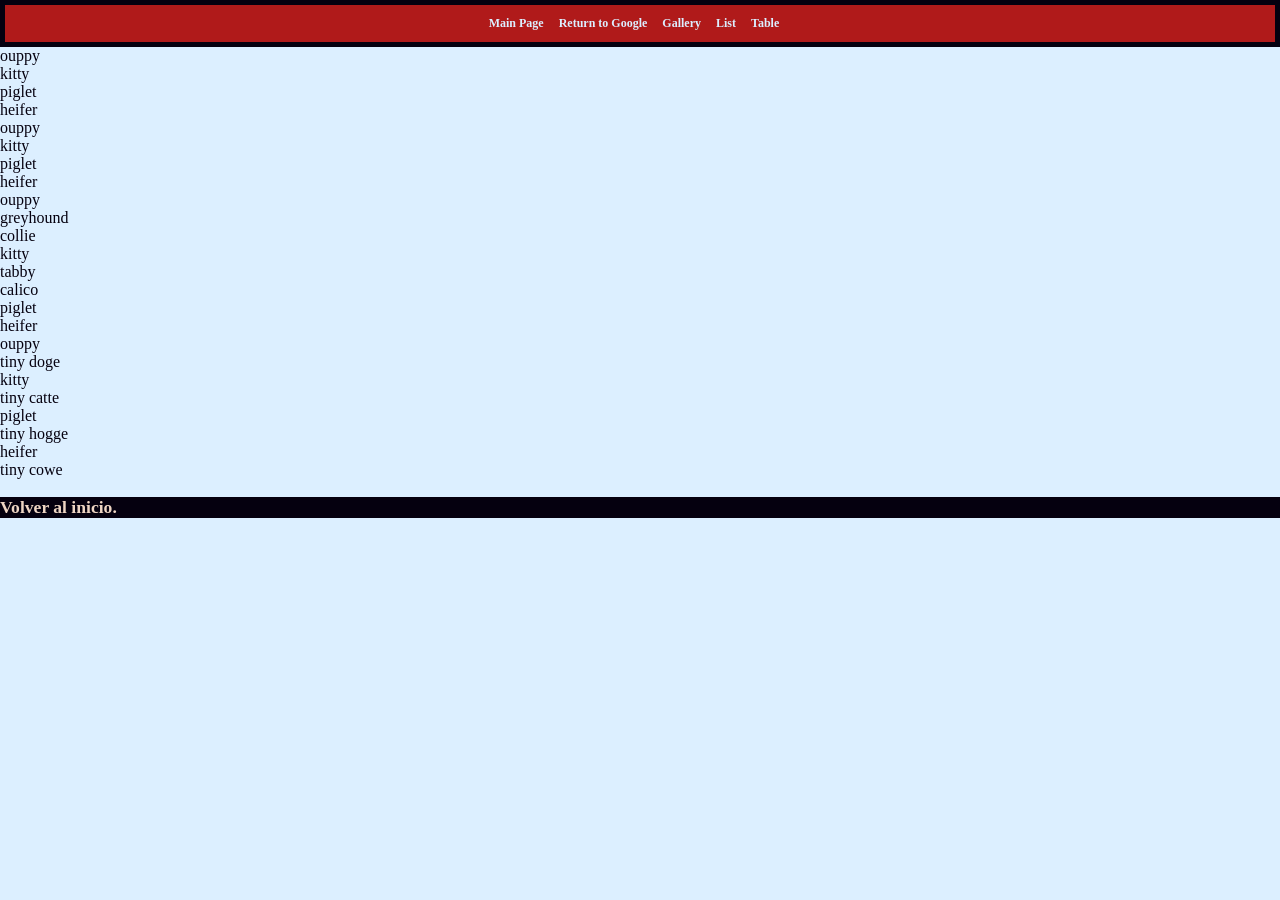
<file: prac1/templates/list.html>
<!DOCTYPE html>
<html lang="">
  <head>
    <meta charset="utf-8">
    <meta name="description" content="Práctica de HTML y CSS.">
    <meta name="keywords" content="HTML, CSS, JS, ejercicios, lista, listas, varios.">
    <meta name="author" content="I.M. Napal">
    <meta name="viewport" content="width=device-width, initial-scale=1.0">
    <title>List of Lists</title>
    <link rel="icon" type="image/x-icon" href="../img/favicon.ico">
    <link rel="stylesheet" href="../stylesheet.css">
  </head>
  <body>
    <header>
      <a href="../index.html" id="top">
        Main Page
      </a> 
      &nbsp; &nbsp; 
      <a href="https://www.google.com">
        Return to Google
      </a> 
      &nbsp; &nbsp; 
      <a href="gallery.html">
        Gallery
      </a> 
      &nbsp; &nbsp; 
      <a href="list.html">
        List
      </a> 
      &nbsp; &nbsp; 
      <a href="table.html">
        Table
      </a>
      &nbsp; &nbsp;  
    </header>
    <section id="section1">
    <ul> 
      <li>ouppy</li>
      <li>kitty</li>
      <li>piglet</li>
      <li>heifer</li>
    </ul> 
    </section>
    <section id="section2">
      <ol>
      <li>ouppy</li>
      <li>kitty</li>
      <li>piglet</li>
      <li>heifer</li></ol>
    </section>
    <section id="section3">
      <ul>
      <li>ouppy</li>
      <ol><li>greyhound</li>
        <li>collie</li></ol>
      <li>kitty</li>
      <ol>
        <li>tabby</li>
        <li>calico</li></ol>
      <li>piglet</li>
      <li>heifer</li></ul>
    </section>
    <section id="section4">
      <dl>
      <dt>ouppy</dt>
      <dd> tiny doge</dd>
      <dt>kitty</dt>
      <dd>tiny catte</dd>
      <dt>piglet</dt>
      <dd>tiny hogge</dd>
      <dt>heifer</dt>
    <dd> tiny cowe</dd></dl>
    </section>
    <main> 
      &nbsp; &nbsp; 
    </main>
    <footer>
      <a href="list.html#top">
        Volver al inicio.
      </a>
    </footer>
  </body>
</html>
</file>
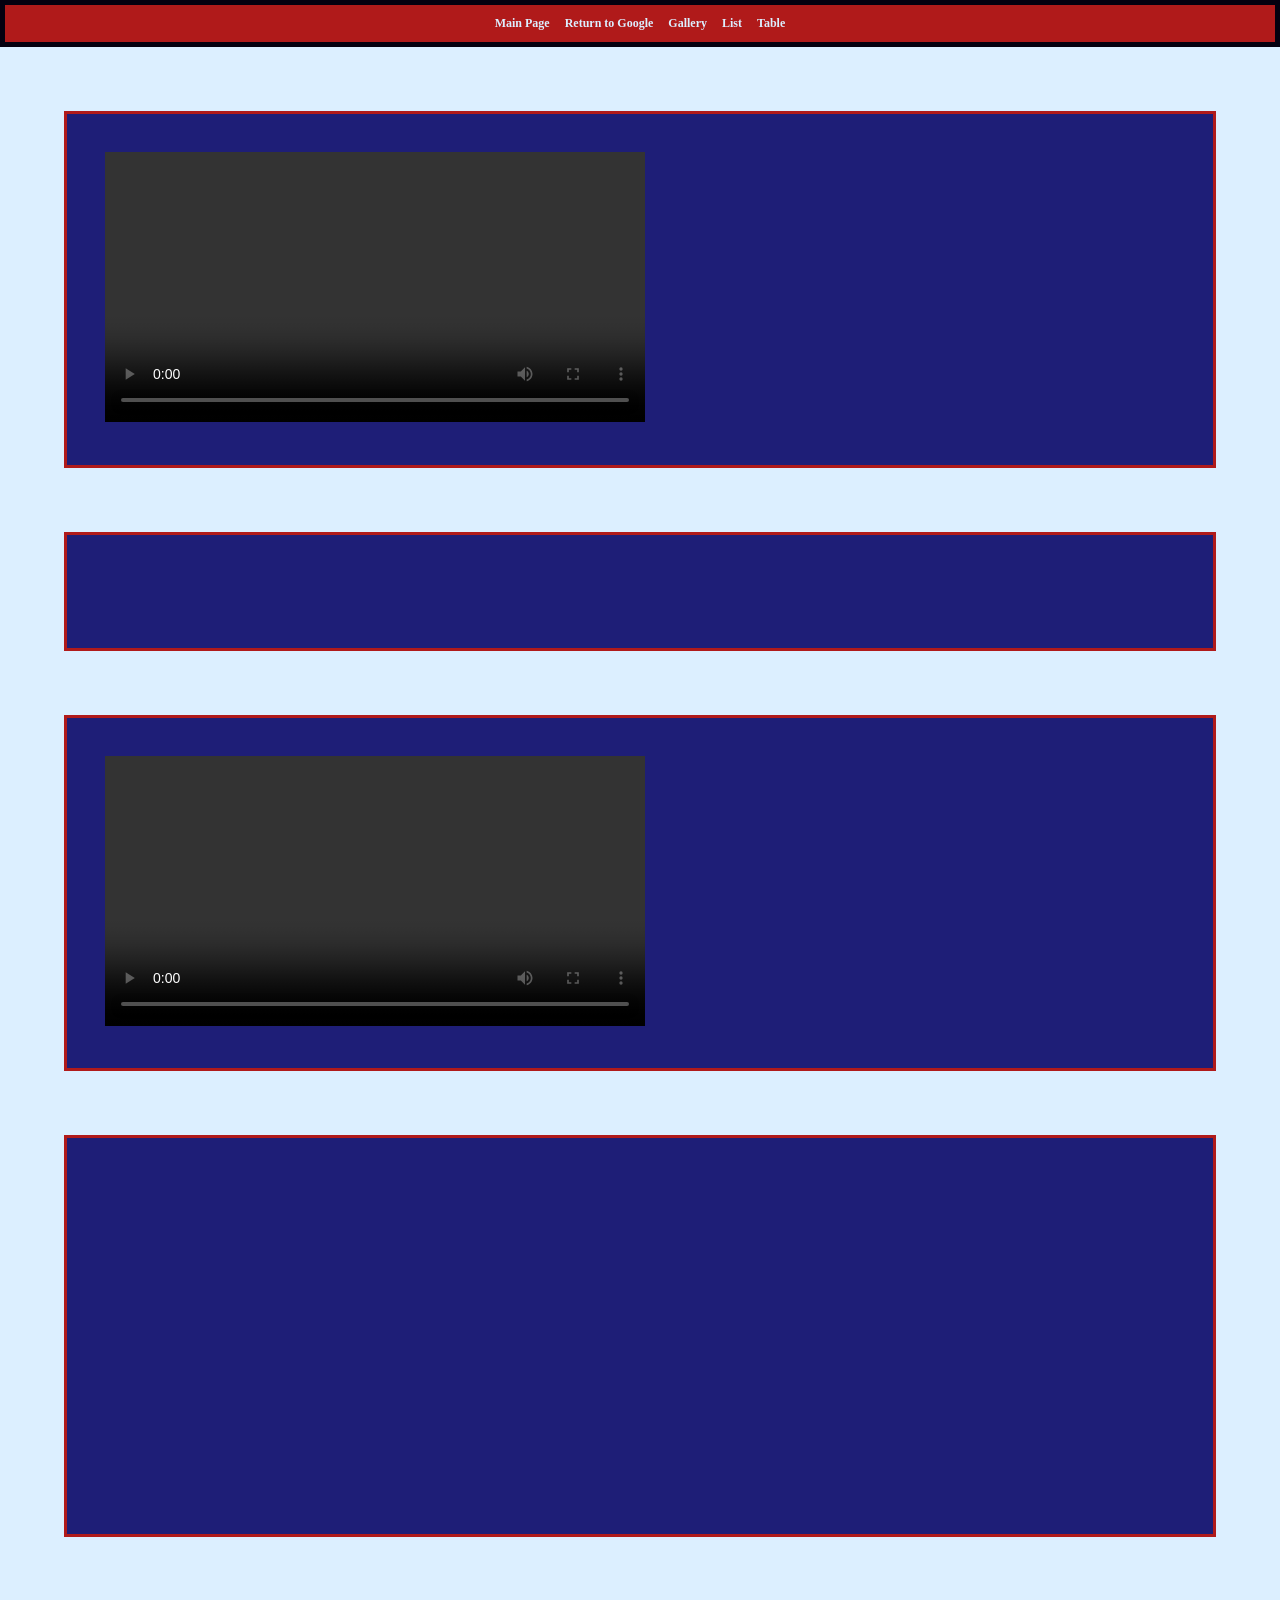
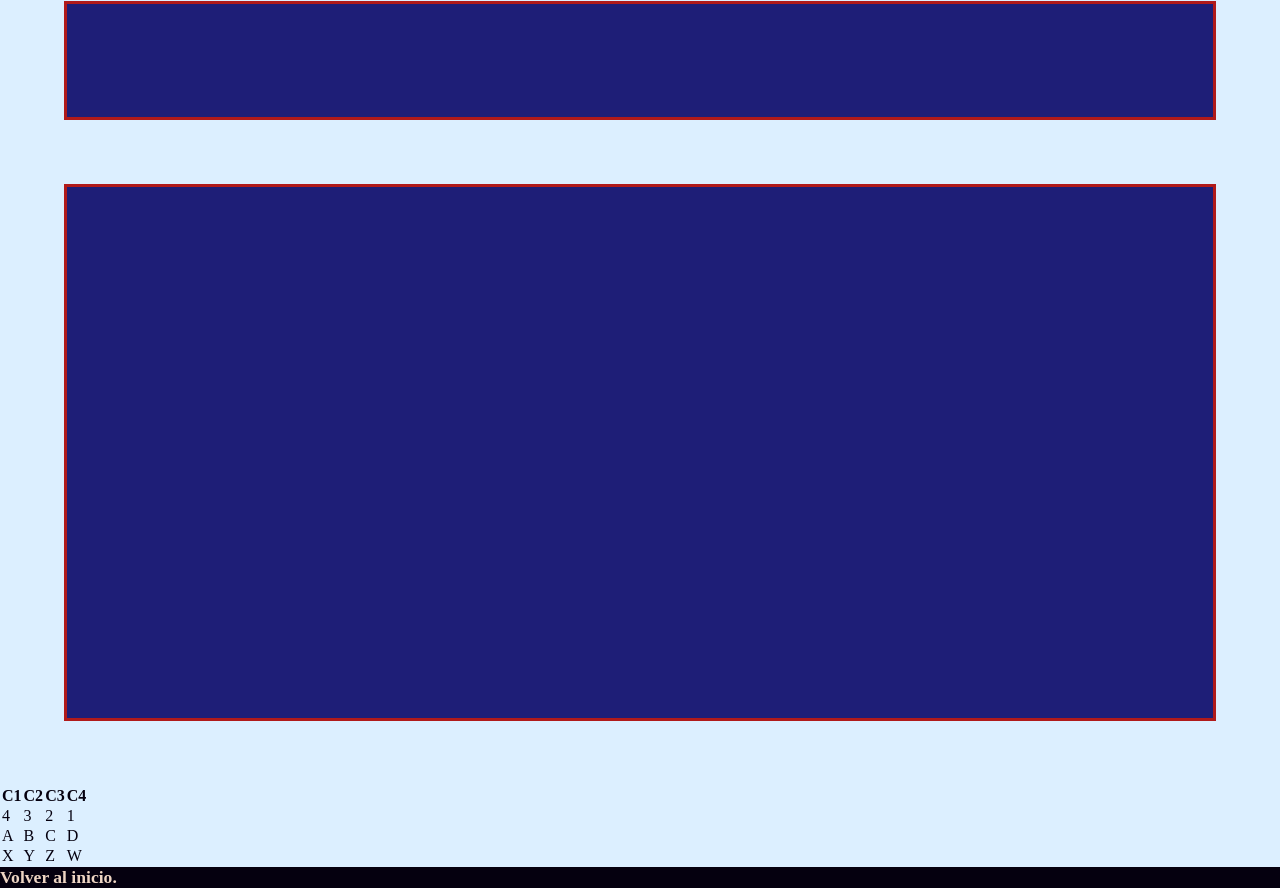
<file: prac1/templates/table.html>
<!DOCTYPE html>
<html lang="">
  <head>
    <meta charset="utf-8">
    <meta name="description" content="Práctica de HTML y CSS.">
    <meta name="keywords" content="HTML, CSS, JS, ejercicios, tabla, tablas, varios.">
    <meta name="author" content="I.M. Napal">
    <meta name="viewport" content="width=device-width, initial-scale=1.0">
    <title>Table of Tables</title>
    <link rel="icon" type="image/x-icon" href="../img/favicon.ico">
    <link rel="stylesheet" href="../stylesheet.css">
  </head>
  <body>
    <header>
      <a href="../index.html" id="top">
        Main Page
      </a> 
      &nbsp; &nbsp; 
      <a href="https://www.google.com">
        Return to Google
      </a> 
      &nbsp; &nbsp; 
      <a href="gallery.html">
        Gallery
      </a> 
      &nbsp; &nbsp; 
      <a href="list.html">
        List
      </a> 
      &nbsp; &nbsp; 
      <a href="table.html">
        Table
      </a>
    </header>
    <main>
      <section>
        <p><video width="540px" height="100%" controls title="Hace frío"> Hace Frío <source src="../media/video.mp4" type="video/mp4"> </video> </p>
        <p><br> &nbsp; <br></p>
        <p><video controls width="540px" height="100%" title="Vltava - Smetana"> Smetana - Vltava <souce src="../media/vltava.ogg" type="video/ogg"> </video></p>
      </section>
      <section>
       <p> <iframe width="560" height="315" src="https://www.youtube.com/embed/axkOqrLtDXo" title="City Girl - Neon Impasse" frameBorder="0"   allow="accelerometer; autoplay; clipboard-write; encrypted-media; gyroscope; picture-in-picture; web-share"  allowFullScreen><br></iframe></p>
        <p><br> &nbsp; <br></p>
       <p> <iframe src="https://www.google.com/maps/embed?pb=!1m18!1m12!1m3!1d6695.882070364565!2d-60.64362242133018!3d-32.95256614999999!2m3!1f0!2f0!3f0!3m2!1i1024!2i768!4f13.1!3m3!1m2!1s0x95b7ab11d0eb49c3%3A0x11f1d3d54f950dd0!2sUniversidad%20Tecnol%C3%B3gica%20Nacional%20%7C%20Facultad%20Regional%20Rosario!5e0!3m2!1ses-419!2sar!4v1754589318741!5m2!1ses-419!2sar" width="600" height="450" style="border:0;" allowfullscreen="" loading="lazy" referrerpolicy="no-referrer-when-downgrade"></iframe></p>
      </section>
      <section>
        <table>
          <tr>
            <th> C1 </th>
            <th> C2 </th>
            <th> C3 </th>
            <th> C4 </th>
          </tr>
          <tr>
            <td> 4 </td>
            <td> 3 </td>
            <td> 2 </td>
            <td> 1 </td>
          </tr>
          <tr>
            <td> A </td>
            <td> B </td>
            <td> C </td>
            <td> D </td>
          </tr>
          <tr>
            <td> X </td>
            <td> Y </td>
            <td> Z </td>
            <td> W </td>
          </tr>
        </table>
      </section>
    </main>
    <footer><a href="table.html#top">Volver al inicio.</a></footer>
  </body>
</html>
</file>
<file: prac1/stylesheet.css>
/* Hoja de estilos */

:root {
    --fondo: #1e1e77;
    --texto: #fcf3c3;
    --carmín: #b01a1a;
    --charol: #05000f;
    --levante: #dcefff;
    --beige: #eed5c3
}

*{
    padding: 0;
    margin: 0;
    font-family: Nimbus Roman, Times, serif;
}
body {
    font-family: nimbus-roman;
    font-size: 16px;
    background-color: var(--levante);
    color: var(--charol);
    font-weight: lighter;
    
}
header {
    font-size: 75%;
    background-color: var(--carmín);
    border: var(--charol);
    border-width: 1ex;
    border-style: solid;
    text-align: center;
    padding: 2ex;
    a {
        color: var(--levante);
        text-decoration: none;
        font-weight: 900;
    }
}

h1 {
    text-align: center;
    font-size: 36px;

}
p {
    background-color: var(--fondo);
    color: var(--texto);
    border: var(--carmín);
    border-style: solid;
    border-width: xem;
    font-weight: lighter;
    margin: 5%;
    padding:3%;
    a {
        color: var(--beige);
        font-weight: bold;
        text-decoration: none;
    }
}

footer {
    font-size: 110%;
    background-color: var(--charol);
    a {
        color: var(--beige);
        font-weight: 900;
        text-decoration: none;
    }
}
</file>
